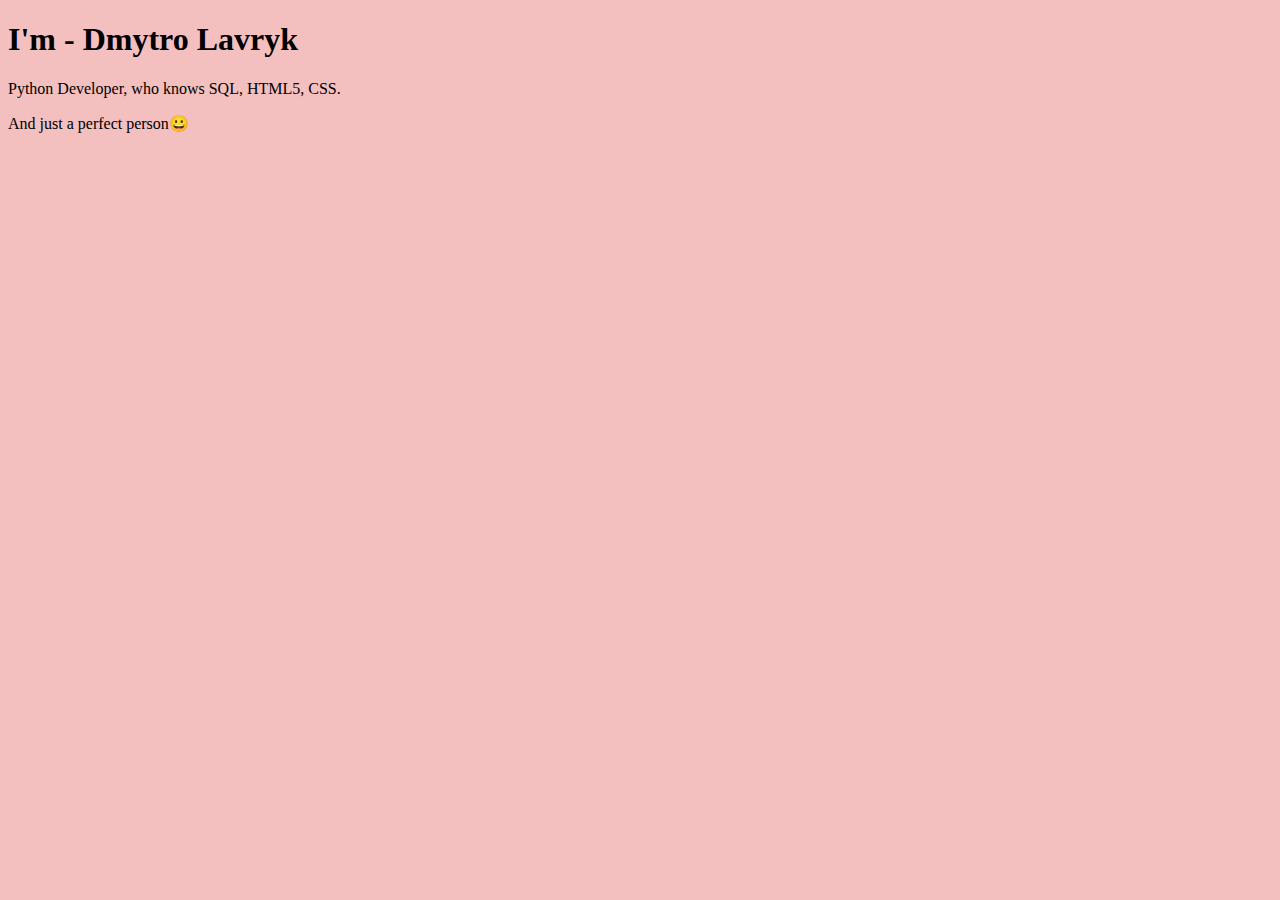
<file: html/index.html>
<!doctype html>
<html lang="en">
<head>
    <meta charset="UTF-8">
    <meta name="viewport"
          content="width=device-width, user-scalable=no, initial-scale=1.0, maximum-scale=1.0, minimum-scale=1.0">
    <meta http-equiv="X-UA-Compatible" content="ie=edge">
    <link rel="stylesheet" href="/css/style.css">
    <title>Lavryk Dmytro - Personal Website</title>
</head>
<body>
    <h1>I'm - Dmytro Lavryk</h1>
    <p>Python Developer, who knows SQL, HTML5, CSS.</p>
    <p>And just a perfect person😀</p>
</body>
</html>
</file>
<file: css/style.css>
body {
  background-color: #F4BFBF;
}
</file>
